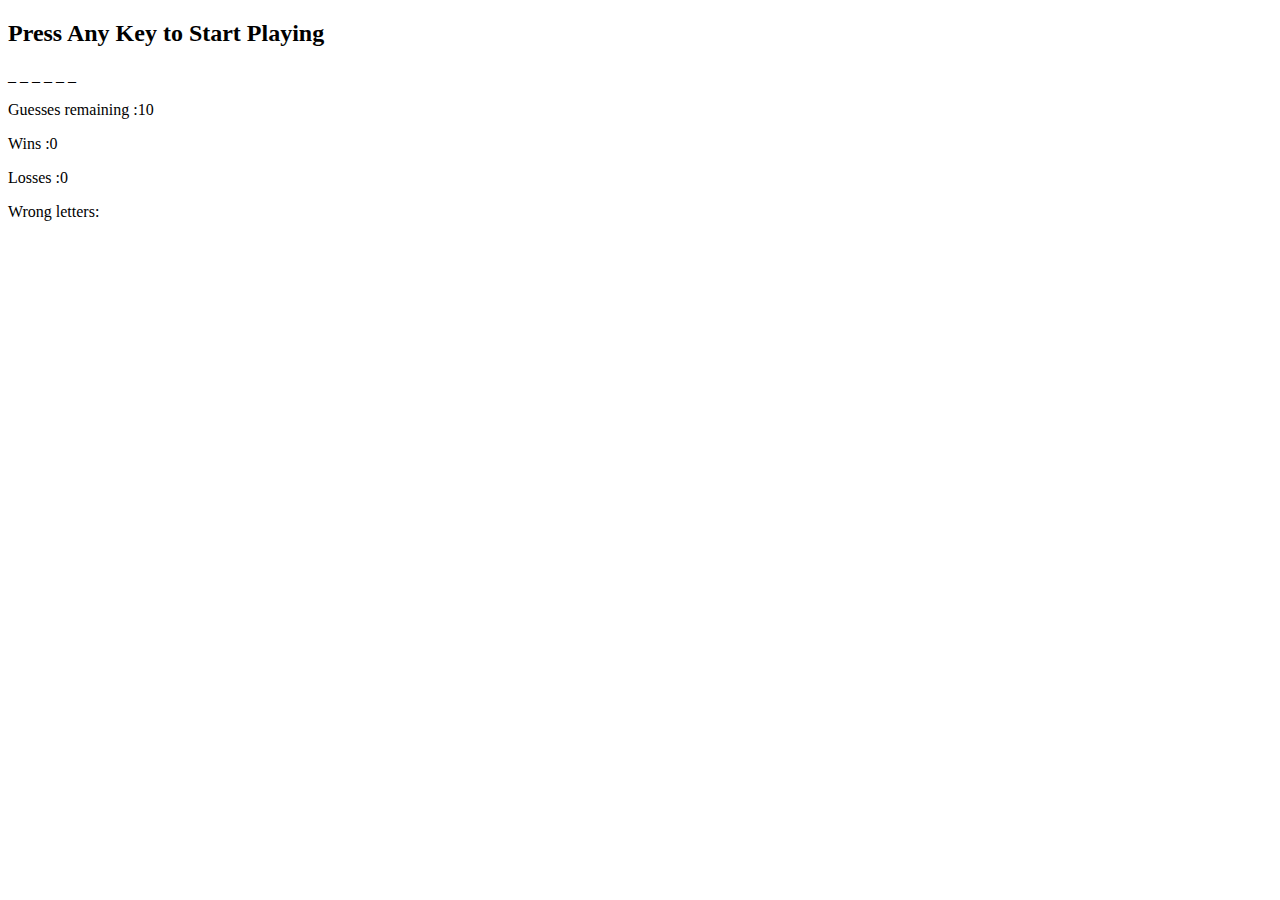
<file: index.html>
<!DOCTYPE html>
<html>

<head>
  <title>Word Guess Game</title>
</head>

<body>
  <h2>Press Any Key to Start Playing</h2>
  <p id="HiddenWord"></p>
  <p id="Guesses-Remaining"></p>
  <p id="wins-text"></p>
  <p id="losses-text"></p>
  <p id="Wrong-letters"></p>
  <script type="text/javascript">
  
    var wins = 0;
    var losses = 0;
    var wrong = "";

    var Guesses = document.getElementById("Guesses-Remaining");
    var lossestxt = document.getElementById("losses-text");
    var winstxt = document.getElementById("wins-text");
    var word = document.getElementById("HiddenWord");
    var wronglet = document.getElementById("Wrong-letters")

    
    var Wordoptions = ["elephant", "monkey", "zebra", "pig"];

   
    var Selectedword = Wordoptions[Math.floor(Math.random() * Wordoptions.length)];

    var answerarr = [];
    for (var i = 0; i < Selectedword.length; i++) {
      answerarr[i] = "_ ";
    }

    word.innerHTML = answerarr.join("");
    var Guessesleft =  10;
    Guesses.textContent = "Guesses remaining :" + Guessesleft;

    wronglet.textContent = "Wrong letters: " + wrong;
    lossestxt.textContent = "Losses :" + losses;
    winstxt.textContent = "Wins :" + wins;
    
   function Clearit(){
     Guessesleft = 10;
     Selectedword = Wordoptions[Math.floor(Math.random() * Wordoptions.length)];
     answerarr = [];
     for (var i = 0; i < Selectedword.length; i++) {
      answerarr[i] = "_ ";
    }
     wrong = "";
     word.innerHTML = answerarr.join("");
     wronglet.textContent = "Wrong letters: " + wrong;
     Guesses.textContent = "Guesses remaining :" + Guessesleft;

   }

  




    document.onkeyup = function (event) {

      
      var userGuess = event.key.toLowerCase();

      if (Guessesleft > 0) {

        for (i = 0; i < Selectedword.length; i++) {
          if (userGuess === Selectedword[i]) {
            answerarr[i] = userGuess;
            word.textContent = answerarr.join(" ");  
          }
          }
          if (userGuess !== Selectedword[i]){
            wrong = wrong + userGuess
            wronglet.textContent = "Wrong letters: " + wrong;
            
          }
        
        Guessesleft--;
        Guesses.textContent = "Guesses remaining :" + Guessesleft;

        if (Guessesleft === 0) {
          losses++;
          lossestxt.textContent = "Losses :" + losses;
          Clearit()
          console.log(Guessesleft)
          console.log(wrong)
          console.log(answerarr)
          console.log(Selectedword)
        
         

        }
        if (answerarr.join("") === Selectedword) {
          wins++;
          winstxt.textContent = "Wins :" + wins;
          Clearit()
          console.log(Guessesleft)
          console.log(wrong)
          console.log(answerarr)
          console.log(Selectedword)
          
        
          
        }
        
      }

    }
    

  </script>
</body>

</html>
</file>
